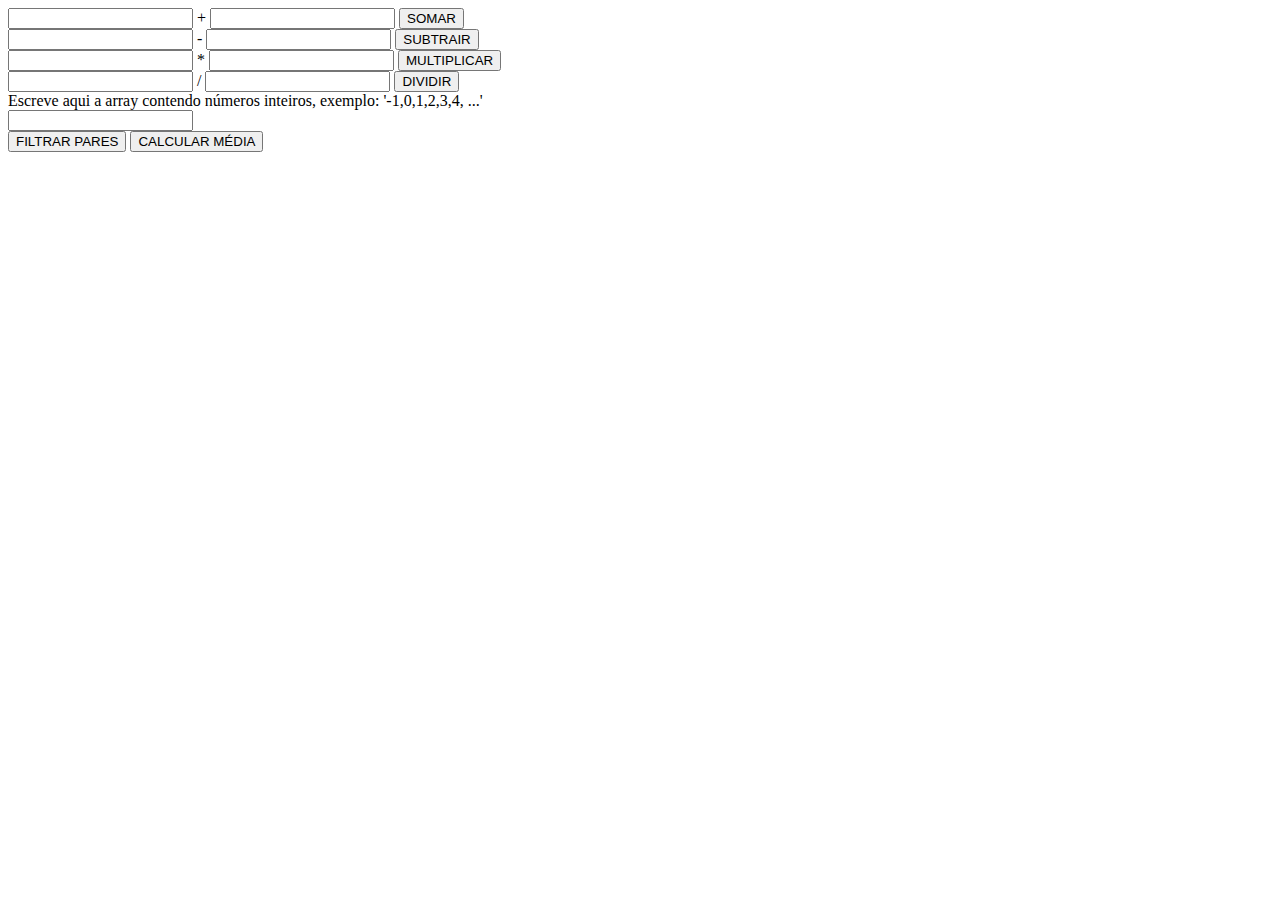
<file: tde01/index.html>
<!DOCTYPE html>
<html>
  <head>
    <meta charset="UTF-8">
    <meta name="viewport" content="width=device-width, initial-scale=1.0">
    <!--<link rel="stylesheet" href="./style.css">-->
    <script src="./script.js" defer></script>
  </head>
  <body>
    <div>
    <input type="number" id="valor-1-adicao" /> +
    <input type="number" id="valor-2-adicao" />
    <button type="button" id="btn-adicao">SOMAR</button>
    <span id="resultado-adicao"></span>
    </div>

    <div>
    <input type="number" id="valor-1-subtracao" /> -
    <input type="number" id="valor-2-subtracao" />
    <button type="button" id="btn-subtracao">SUBTRAIR</button>
    <span id="resultado-subtracao"></span>
    </div>
    
    <div>
    <input type="number" id="valor-1-multiplicacao" /> * 
    <input type="number" id="valor-2-multiplicacao" />
    <button type="button" id="btn-multiplicacao">MULTIPLICAR</button>
    <span id="resultado-multiplicacao"></span>
    </div>

    <div>
    <input type="number" id="valor-1-divisao" /> / 
    <input type="number" id="valor-2-divisao" />
    <button type="button" id="btn-divisao">DIVIDIR</button>
    <span id="resultado-divisao"></span>
    </div>

    <div>
        <label for="input-array"> Escreve aqui a array contendo números inteiros, exemplo: '-1,0,1,2,3,4, ...'</label>
        <div>
          <input type="text" id="input-array"/>
        </div>
        <div>
        <button type="button" id="btn-filtro-par">FILTRAR PARES</button>
        <button type="button" id="btn-calcular-media">CALCULAR MÉDIA</button>
        </div>
        <span id="array-resultado"></span>
    </div>
  </body>
</html>
</file>
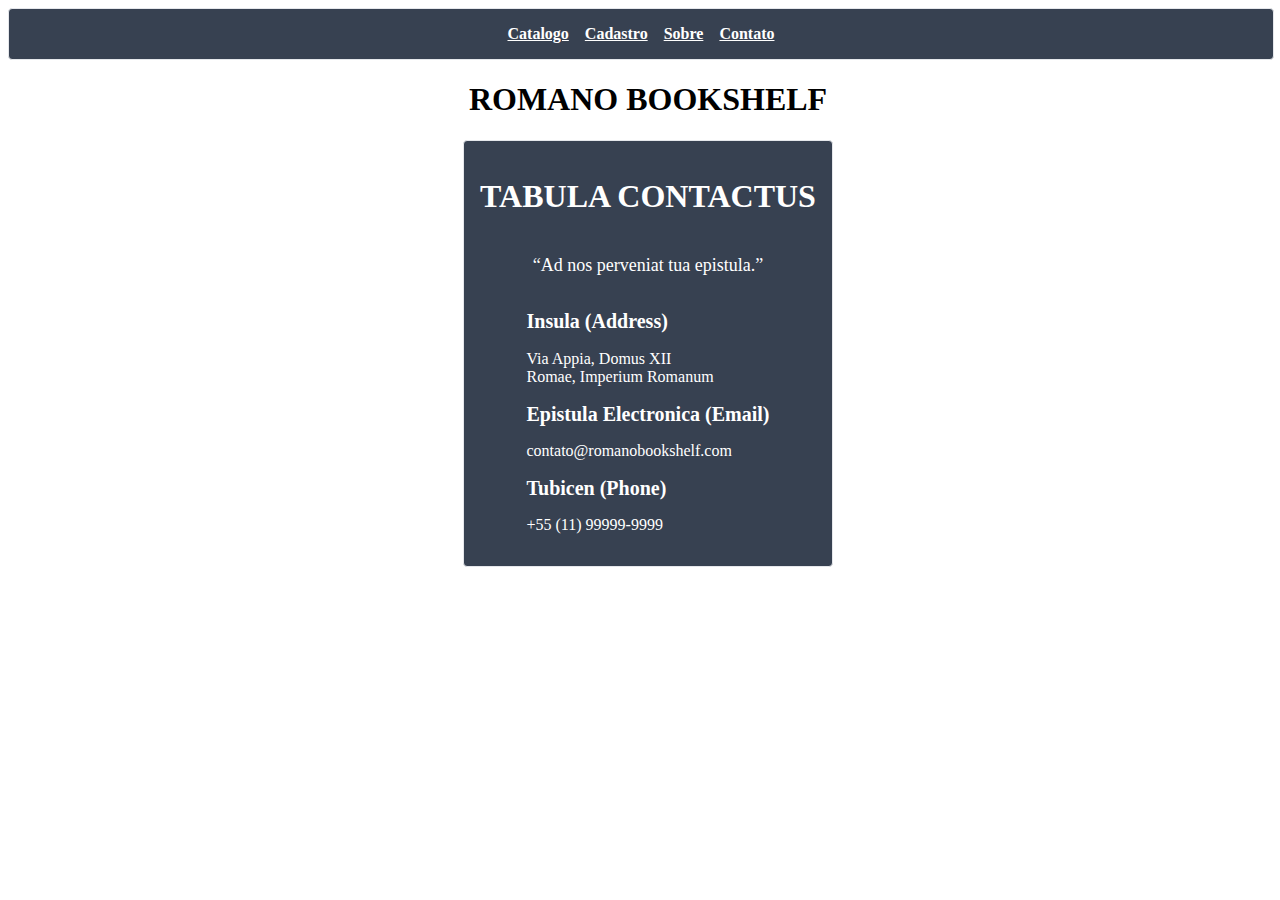
<file: ra03/contato.html>
<!DOCTYPE html>
<html lang="pt-BR">
<head>
  <meta charset="UTF-8">
  <meta name="viewport" content="width=device-width, initial-scale=1.0">
  <title>Contato | Romano Bookshelf</title>
  <link rel="stylesheet" href="style.css">
</head>
<body>
  <nav class="bg-white">
	<div class="flex justify-center gap-4 w-full bg-darkgray border rounded">
		<div class="py-4"><a class="font-bold text-white" href="./index.html">Catalogo</a></div>
		<div class="py-4"><a class="font-bold text-white" href="./form.html">Cadastro</a></div>
		<div class="py-4"><a class="font-bold text-white" href="./sobre.html">Sobre</a></div>
		<div class="py-4"><a class="font-bold text-white" href="./contato.html">Contato</a></div>
	</div>
  </nav>
  <div>
    <header class="flex justify-center h-16 w-screen">
        <h1>ROMANO BOOKSHELF</h1>
    </header>
    <div class="grid items-certer w-screen py-4">
      <div class="flex justify-center">
        <div class="grid place-items-center bg-darkgray p-4 border rounded">
          <h1 class="font-bold text-white">
            TABULA CONTACTUS
          </h1>

          <p class="text-lg text-white">“Ad nos perveniat tua epistula.”</p>

          <div>
            <div>
              <h2 class="font-semibold text-xl text-white">Insula (Address)</h2>
              <p class="text-white">Via Appia, Domus XII<br>Romae, Imperium Romanum</p>
            </div>

            <div>
              <h2 class="font-semibold text-xl text-white">Epistula Electronica (Email)</h2>
              <p class="text-white">contato@romanobookshelf.com</p>
            </div>

            <div>
              <h2 class="font-semibold text-xl text-white">Tubicen (Phone)</h2>
              <p class="text-white">+55 (11) 99999-9999</p>
            </div>
          </div>
        </div>
      </div>
    </div>
  </div>
</body>
</html>
</file>
<file: ra03/style.css>
.grid {
  display: grid;
}
.grid-cols-2 {
  grid-template-columns: repeat(2, minmax(0, 1fr));
}
.grid-cols-3 {
  grid-template-columns: repeat(3, minmax(0, 1fr));
}
.grid-cols-4 {
  grid-template-columns: repeat(4, minmax(0, 1fr));
}

.col-span-1 { 
  grid-column: span 1 / span 1; 
}
.col-span-2 { 
  grid-column: span 2 / span 2; 
}
.col-span-3 { 
  grid-column: span 3 / span 3; 
}
.col-span-4 { 
  grid-column: span 4 / span 4; 
}

.gap-2 {
  gap: 0.5rem;
}
.gap-4 {
  gap: 1rem;
}
.gap-8 {
  gap: 2rem;
}

.flex {
  display: flex;
}
.inline-flex {
  display: inline-flex;
}
.flex-col {
  flex-direction: column;
}
.flex-row {
  flex-direction: row;
}
.flex-wrap {
  flex-wrap: wrap;
}

.justify-start {
  justify-content: flex-start;
}
.justify-center {
  justify-content: center;
}
.justify-end {
  justify-content: flex-end;
}
.justify-between {
  justify-content: space-between;
}
.justify-around {
  justify-content: space-around;
}
.justify-evenly {
  justify-content: space-evenly;
}

.items-start {
  align-items: flex-start;
}
.items-center {
  align-items: center;
}
.items-end {
  align-items: flex-end;
}
.items-stretch {
  align-items: stretch;
}

.self-start {
  align-self: flex-start;
}
.self-center {
  align-self: center;
}
.self-end {
  align-self: flex-end;
}

.place-content-start {
  place-content: start;
}
.place-content-center {
  place-content: center;
}
.place-content-end {
  place-content: end;
}
.place-content-between {
  place-content: space-between;
}
.place-content-around {
  place-content: space-around;
}

.place-items-start {
  place-items: start;
}
.place-items-center {
  place-items: center;
}
.place-items-end {
  place-items: end;
}

.border {
  border-width: 1px;
  border-style: solid;
  border-color: #e5e7eb; /* gray-300 */
}
.border-2 {
  border-width: 2px;
}
.border-4 {
  border-width: 4px;
}
.rounded {
  border-radius: 0.25rem;
}
.rounded-lg {
  border-radius: 0.5rem;
}
.rounded-full {
  border-radius: 9999px;
}

.border-gray {
  border-color: #9ca3af;
}
.border-red {
  border-color: #ef4444;
}
.border-blue {
  border-color: #3b82f6;
}
.border-green {
  border-color: #10b981;
}
.border-yellow {
  border-color: #f59e0b;
}

.bg-white {
  background-color: #ffffff;
}
.bg-gray {
  background-color: #f3f4f6;
}
.bg-darkgray {
  background-color: #374151;
}
.bg-red {
  background-color: #ef4444;
}
.bg-blue {
  background-color: #3b82f6;
}
.bg-green {
  background-color: #10b981;
}
.bg-yellow {
  background-color: #f59e0b;
}
.bg-purple {
  background-color: #8b5cf6;
}
.bg-pink {
  background-color: #ec4899;
}

.text-sm {
  font-size: 0.875rem;
}
.text-base {
  font-size: 1rem;
}
.text-lg {
  font-size: 1.125rem;
}
.text-xl {
  font-size: 1.25rem;
}
.text-2xl {
  font-size: 1.5rem;
}
.text-3xl {
  font-size: 1.875rem;
}

.font-thin {
  font-weight: 100;
}
.font-extralight {
  font-weight: 200;
}
.font-light {
  font-weight: 300;
}
.font-normal {
  font-weight: 400;
}
.font-medium {
  font-weight: 500;
}
.font-semibold {
  font-weight: 600;
}
.font-bold {
  font-weight: 700;
}
.font-extrabold {
  font-weight: 800;
}
.font-black {
  font-weight: 900;
}

.text-gray {
  color: #4b5563;
}
.text-red {
  color: #b91c1c;
}
.text-blue {
  color: #3b82f6;
}
.text-green {
  color: #10b981;
}
.text-yellow {
  color: #f59e0b;
}
.text-white {
  color: #ffffff;
}
.text-black {
  color: #000000;
}

.text-center {
  text-align: center;
}
.text-left {
  text-align: left;
}
.text-right {
  text-align: right;
}

.p-2 {
  padding: 0.5rem;
}
.p-4 {
  padding: 1rem;
}

.py-2 {
  padding-top: 0.5rem;
  padding-bottom: 0.5rem;
}
.py-4 {
  padding-top: 1rem;
  padding-bottom: 1rem;
}

.m-2 {
  margin: 0.5rem;
}
.m-4 {
  margin: 1rem;
}
.mx-2 {
  margin-left: 0.5rem;
  margin-right: 0.5rem;
}

.w-1\/4 {
  width: 25%;
}
.w-1\/3 {
  width: 33.3333%;
}
.w-1\/2 {
  width: 50%;
}
.w-2\/3 {
  width: 66.6667%;
}
.w-3\/4 {
  width: 75%;
}
.w-full {
  width: 100%;
}
.w-screen {
  width: 100vw;
}

.w-4 {
  width: 1rem;
}
.w-8 {
  width: 2rem;
}
.w-16 {
  width: 4rem;
}
.w-32 {
  width: 8rem;
}
.w-64 {
  width: 16rem;
}

.h-1\/4 {
  height: 25%;
}
.h-1\/2 {
  height: 50%;
}
.h-3\/4 {
  height: 75%;
}
.h-full {
  height: 100%;
}
.h-screen {
  height: 100vh;
}

.h-4 {
  height: 1rem;
}
.h-8 {
  height: 2rem;
}
.h-16 {
  height: 4rem;
}
.h-32 {
  height: 8rem;
}
.h-64 {
  height: 16rem;
}
</file>
